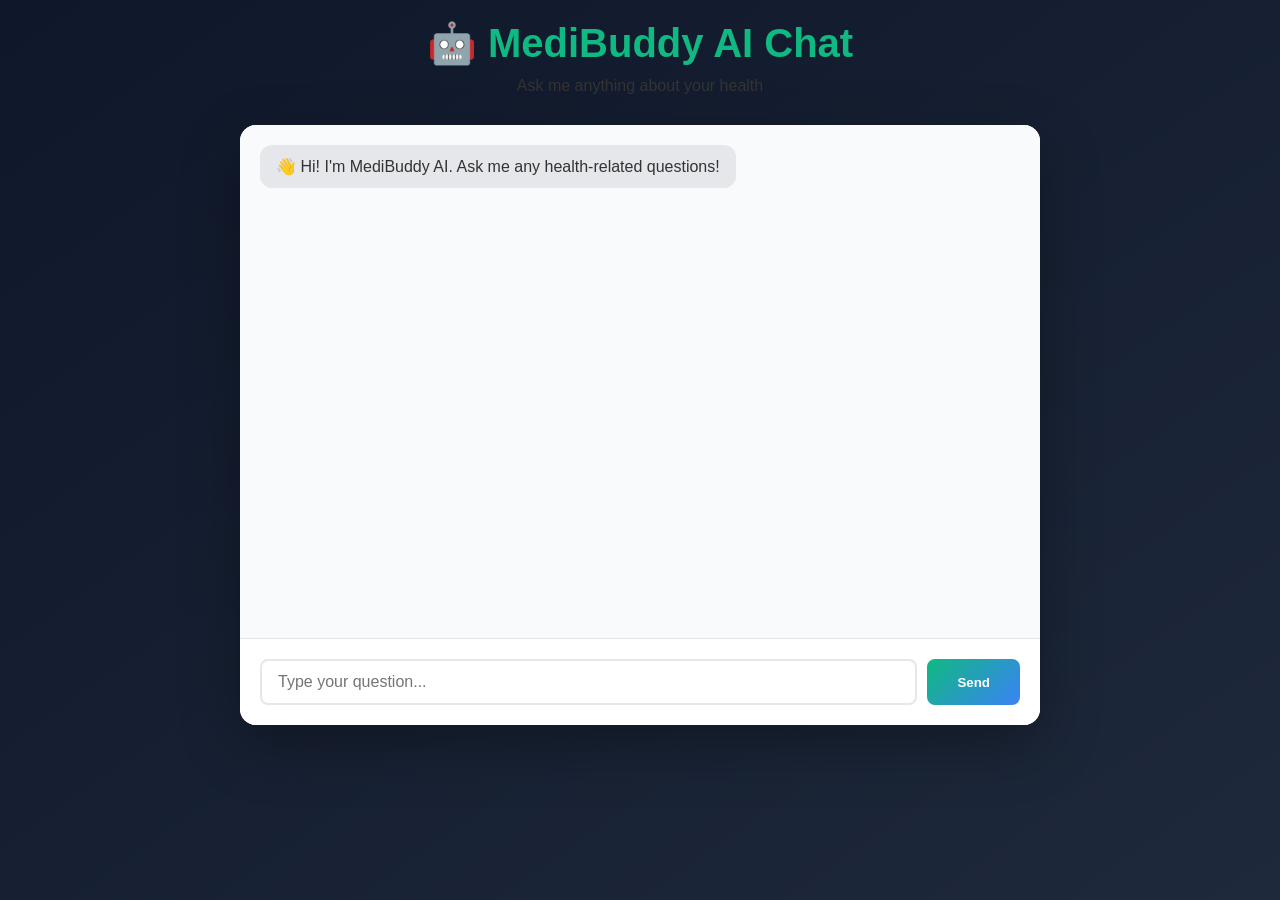
<file: templates/chatbot.html>
<!DOCTYPE html>
<html lang="en" data-theme="dark">
<head>
    <meta charset="UTF-8">
    <meta name="viewport" content="width=device-width, initial-scale=1.0">
    <title>AI Chat - MediBuddy</title>
    <style>
        * { margin: 0; padding: 0; box-sizing: border-box; }
        
        body {
            font-family: 'DM Sans', sans-serif;
            background: linear-gradient(to bottom right, #0f172a, #1e293b);
            color: #333;
            min-height: 100vh;
            padding: 20px;
        }
        
        .container {
            max-width: 800px;
            margin: 0 auto;
        }
        
        .header {
            text-align: center;
            margin-bottom: 30px;
        }
        
        .header h1 {
            font-size: 2.5em;
            color: #10b981;
            margin-bottom: 10px;
        }
        
        .chat-box {
            background: white;
            border-radius: 16px;
            box-shadow: 0 20px 60px rgba(0,0,0,0.3);
            overflow: hidden;
            display: flex;
            flex-direction: column;
            height: 600px;
        }
        
        .messages {
            flex: 1;
            overflow-y: auto;
            padding: 20px;
            background: #f9fafb;
        }
        
        .message {
            margin-bottom: 15px;
            display: flex;
            animation: slideIn 0.3s ease;
        }
        
        @keyframes slideIn {
            from { opacity: 0; transform: translateY(10px); }
            to { opacity: 1; transform: translateY(0); }
        }
        
        .message.user {
            justify-content: flex-end;
        }
        
        .message.bot {
            justify-content: flex-start;
        }
        
        .message-text {
            max-width: 70%;
            padding: 12px 16px;
            border-radius: 12px;
            word-wrap: break-word;
        }
        
        .message.user .message-text {
            background: #10b981;
            color: white;
        }
        
        .message.bot .message-text {
            background: #e5e7eb;
            color: #333;
        }
        
        .input-area {
            padding: 20px;
            background: white;
            border-top: 1px solid #e5e7eb;
            display: flex;
            gap: 10px;
        }
        
        #user-message {
            flex: 1;
            padding: 12px 16px;
            border: 2px solid #e5e7eb;
            border-radius: 8px;
            font-size: 1em;
            font-family: inherit;
            transition: border-color 0.3s;
        }
        
        #user-message:focus {
            outline: none;
            border-color: #10b981;
        }
        
        #send-btn {
            padding: 12px 30px;
            background: linear-gradient(135deg, #10b981, #3b82f6);
            color: white;
            border: none;
            border-radius: 8px;
            font-weight: 600;
            cursor: pointer;
            transition: transform 0.2s, box-shadow 0.2s;
        }
        
        #send-btn:hover {
            transform: translateY(-2px);
            box-shadow: 0 10px 20px rgba(16, 185, 129, 0.3);
        }
        
        #send-btn:active {
            transform: translateY(0);
        }
        
        .loading {
            display: none;
            text-align: center;
            padding: 20px;
            color: #10b981;
        }
        
        .loading.show {
            display: block;
        }
    </style>
</head>
<body>
    <div class="container">
        <div class="header">
            <h1>🤖 MediBuddy AI Chat</h1>
            <p>Ask me anything about your health</p>
        </div>
        
        <div class="chat-box">
            <div class="messages" id="chat-messages">
                <div class="message bot">
                    <div class="message-text">👋 Hi! I'm MediBuddy AI. Ask me any health-related questions!</div>
                </div>
            </div>
            
            <div class="input-area">
                <input type="text" id="user-message" placeholder="Type your question...">
                <button id="send-btn" onclick="sendMessage()">Send</button>
            </div>
        </div>
    </div>

    <script>
        function sendMessage() {
            const input = document.getElementById('user-message');
            const message = input.value.trim();
            
            if (!message) return;
            
            const messagesDiv = document.getElementById('chat-messages');
            
            // Add user message
            const userMsg = document.createElement('div');
            userMsg.className = 'message user';
            userMsg.innerHTML = `<div class="message-text">${message}</div>`;
            messagesDiv.appendChild(userMsg);
            
            input.value = '';
            messagesDiv.scrollTop = messagesDiv.scrollHeight;
            
            // Send to server
            fetch('/chatbot-response', {
                method: 'POST',
                headers: {'Content-Type': 'application/json'},
                body: JSON.stringify({message: message})
            })
            .then(r => r.json())
            .then(data => {
                const botMsg = document.createElement('div');
                botMsg.className = 'message bot';
                botMsg.innerHTML = `<div class="message-text">${data.response || 'Sorry, I could not process that.'}</div>`;
                messagesDiv.appendChild(botMsg);
                messagesDiv.scrollTop = messagesDiv.scrollHeight;
            })
            .catch(e => {
                console.error(e);
                const botMsg = document.createElement('div');
                botMsg.className = 'message bot';
                botMsg.innerHTML = `<div class="message-text">❌ Error: ${e.message}</div>`;
                messagesDiv.appendChild(botMsg);
            });
        }
        
        document.getElementById('user-message').addEventListener('keypress', function(e) {
            if(e.key === 'Enter') sendMessage();
        });
    </script>
</body>
</html>
</file>
